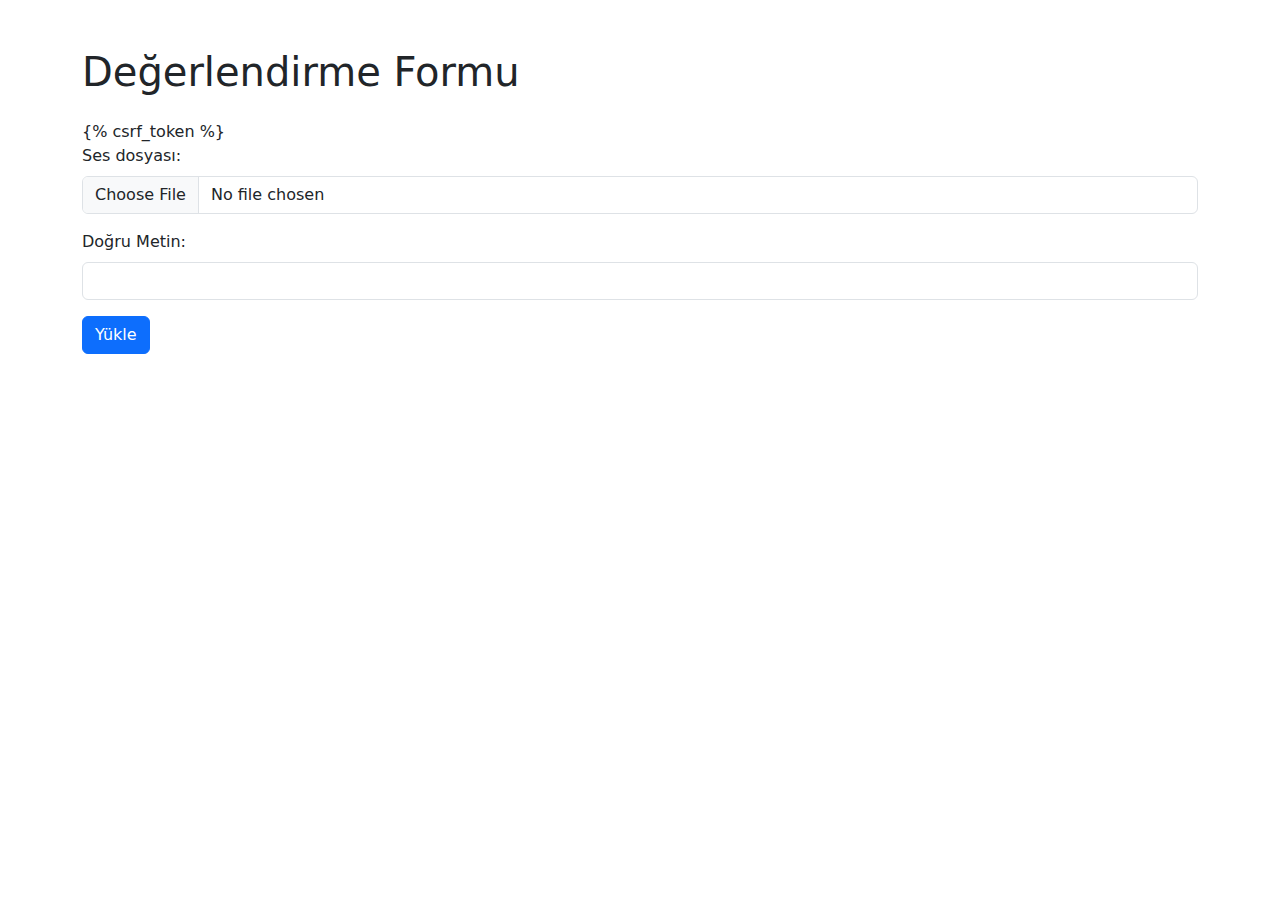
<file: ai_speech/stt_app/templates/test_speech_recognition.html>
<!DOCTYPE html>
<html lang="tr">

<head>
    <meta charset="UTF-8">
    <meta name="viewport" content="width=device-width, initial-scale=1.0">
    <title>Ses Değerlendirme API Test</title>
    <link rel="stylesheet" href="https://cdn.jsdelivr.net/npm/bootstrap@5.0.0-beta2/dist/css/bootstrap.min.css">
    <script src="https://code.jquery.com/jquery-3.6.4.min.js"></script>
</head>

<body>
    <div class="container mt-5">
        <h1 class="mb-4">Değerlendirme Formu</h1>
        <form id="speechRecognitionForm" enctype="multipart/form-data">
            {% csrf_token %}
            <div class="mb-3">
                <label for="audio" class="form-label">Ses dosyası:</label>
                <input type="file" class="form-control" id="audio" name="audio" accept="audio/*" required>
            </div>
            
            <!-- Yeni input eklendi -->
            <div class="mb-3">
                <label for="correct_text" class="form-label">Doğru Metin:</label>
                <input type="text" class="form-control" id="correct_text" name="correct_text" required>
            </div>
            
            <button type="button" class="btn btn-primary" onclick="submitForm()">Yükle</button>
        </form>

        <div id="resultContainer" class="mt-4">
            <!-- AJAX ile alınan sonuçları burada görüntüleyin -->
        </div>
    </div>

    <script>
        function submitForm() {
            var formData = new FormData($('#speechRecognitionForm')[0]);
            $('#resultContainer').html('<p>Değerlendiriliyor... Bekleyin...</p>');
            $.ajax({
                type: 'POST',
                url: '/stt/api/speech-recognition/',
                data: formData,
                processData: false,
                contentType: false,
                success: function (response) {
                    console.log(response);
                    // Başarılı yanıtı aldığınızda burada işlemleri gerçekleştirin
                    $('#resultContainer').html('<p>%'+response.accuracy+'Doğru');
                },
                error: function (error) {
                    // Hata durumunda burada işlemleri gerçekleştirin
                    $('#resultContainer').html('<p>Hata: ' + error.responseText + '</p>');
                }
            });
        }
    </script>

    <script src="https://cdn.jsdelivr.net/npm/bootstrap@5.0.0-beta2/dist/js/bootstrap.bundle.min.js"></script>
</body>

</html>
</file>
